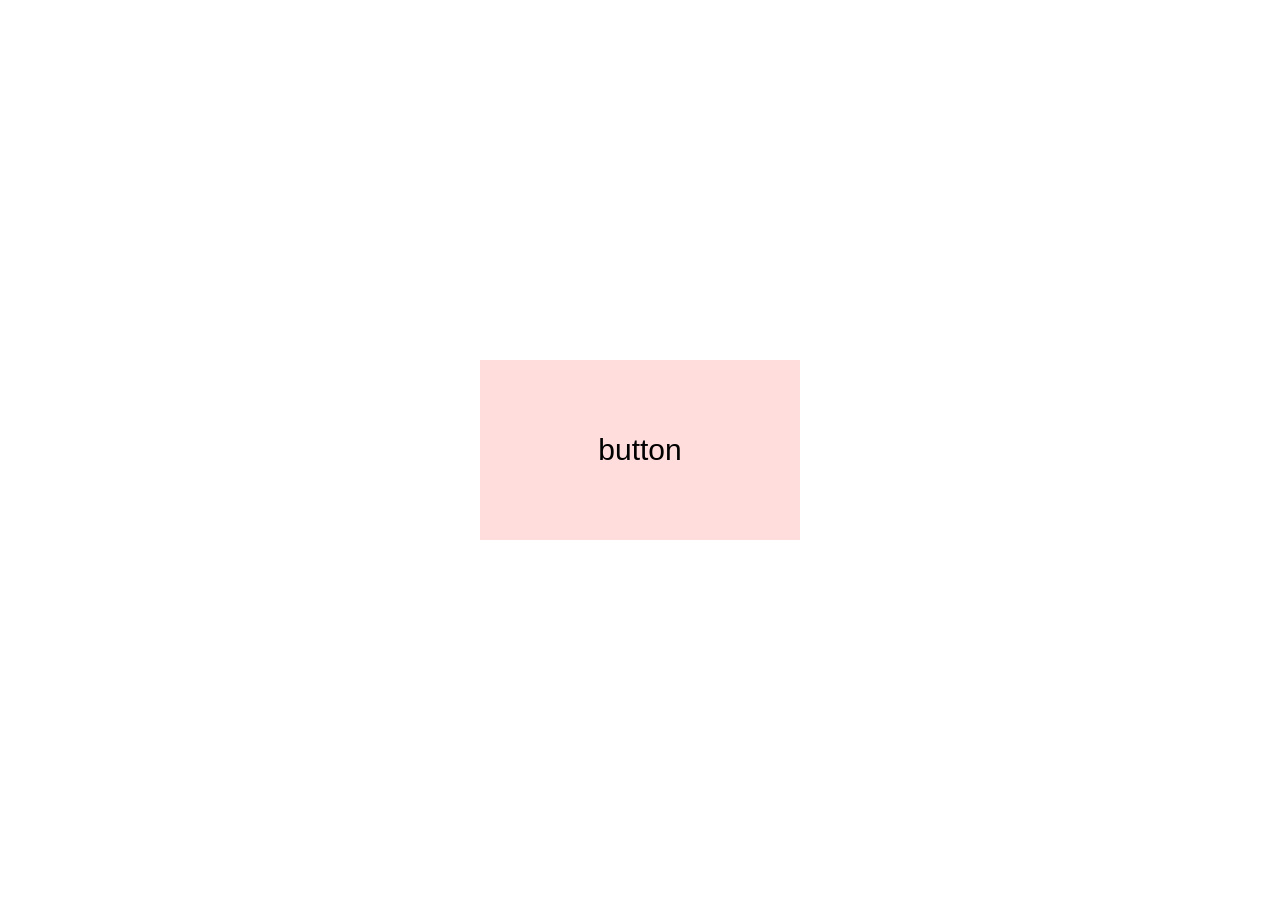
<file: js-jquery-ass/2_1/index.html>
<!DOCTYPE html>
<html>
<head>
  <meta charset="UTF-8">
  <title>クリックイベント</title>
  <link rel="stylesheet" type="text/css" href="base.css">
  <script src="https://ajax.googleapis.com/ajax/libs/jquery/3.2.1/jquery.min.js"></script>
  <script>
  $(function(){
    // ここに処理を記述
    const botton = document.getElementById("button");
    botton.addEventListener('click', () => {
      alert('ボタンをクリックしました');
    });
    
    });


  </script>
</head>
<body>
  <div id="wrapper">
    <div id="button">
      <p>button</p>
    </div><!-- button -->
  </div><!-- wrapper -->
</body>
</html>
</file>
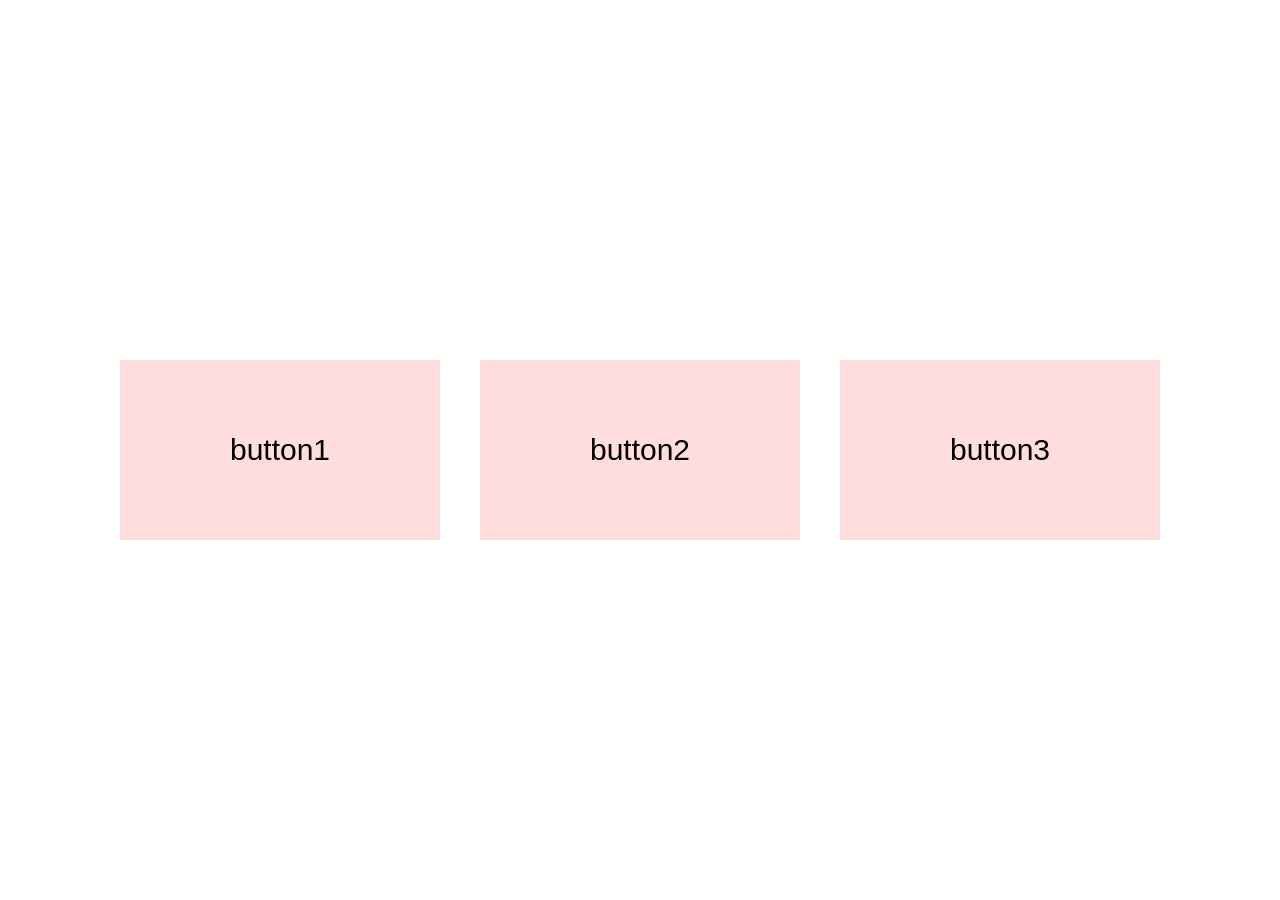
<file: js-jquery-ass/2_2/index.html>
<!DOCTYPE html>
<html>
<head>
  <meta charset="UTF-8">
  <title>クリックイベントと切り替え</title>
  <link rel="stylesheet" type="text/css" href="base.css">
  <script src="https://ajax.googleapis.com/ajax/libs/jquery/3.2.1/jquery.min.js"></script>  <script>
  $(function(){
    // ここに処理を記述
    document.getElementById('button1').addEventListener('click',function(){
      document.getElementById('button2').style.background='#fdd';
      document.getElementById('button3').style.background='#fdd';
      document.getElementById('button1').style.background='red';
}); 
    document.getElementById('button2').addEventListener('click',function(){
      document.getElementById('button1').style.background='#fdd';
      document.getElementById('button3').style.background='#fdd';
      document.getElementById('button2').style.background='red';
}); 
    document.getElementById('button3').addEventListener('click',function(){
      document.getElementById('button1').style.background='#fdd';
      document.getElementById('button2').style.background='#fdd';
      document.getElementById('button3').style.background='red';
}); }); 
  </script>
</head>
<body>
  <div id="wrapper">
    <div id="button1" class="button">
      <p>button1</p>
    </div><!-- button1 -->
    <div id="button2" class="button">
      <p>button2</p>
    </div><!-- button2 -->
    <div id="button3" class="button">
      <p>button3</p>
    </div><!-- button3 -->
  </div><!-- wrapper -->
</body>
</html>
</file>
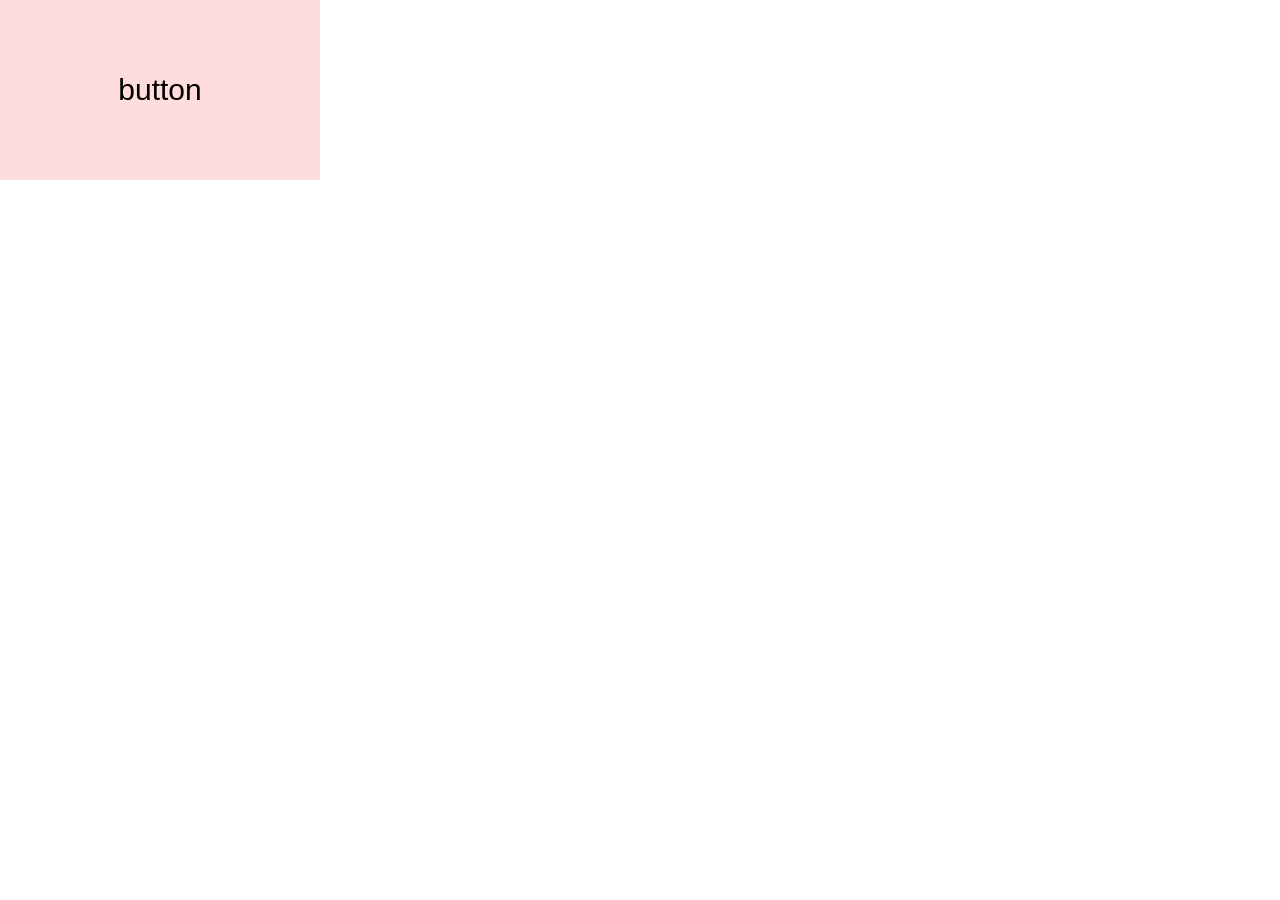
<file: js-jquery-ass/2_3/index.html>
<!DOCTYPE html>
<html>
<head>
  <meta charset="UTF-8">
  <title>アニメーション</title>
  <link rel="stylesheet" type="text/css" href="base.css">
  <script src="https://ajax.googleapis.com/ajax/libs/jquery/3.2.1/jquery.min.js"></script>  <script>
  $(function(){
    // ここに処理を記述
    document.getElementById('button').addEventListener('click', function(){
      this.classList.toggle('active');
    });
  });
  </script>
</head>
<body>
  <div id="button">
    <p>button</p>
  </div><!-- button -->
</body>
</html>
</file>
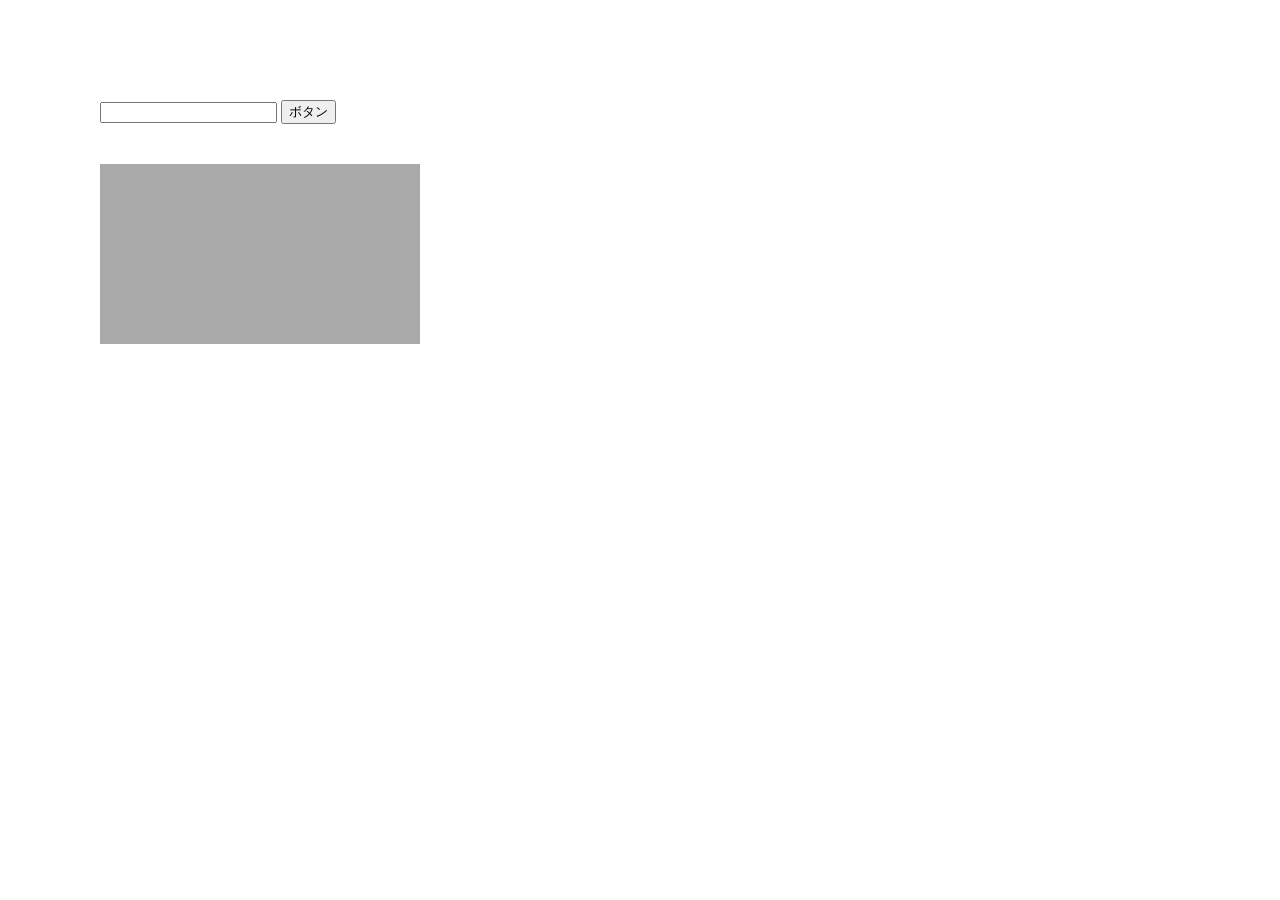
<file: js-jquery-ass/2_5/index.html>
<!DOCTYPE html>
<html>
<head>
  <meta charset="UTF-8">
  <title>if文</title>
  <link rel="stylesheet" type="text/css" href="base.css">
  <script src="https://ajax.googleapis.com/ajax/libs/jquery/3.2.1/jquery.min.js"></script>  <script>
  $(function(){
    // ここに処理を記述
    const button = document.getElementById('button');
    const box = document.getElementById('box');

    button.addEventListener('click', () => {
      const user_input = Number(document.getElementById('value').value);
      if (user_input === 1) {
        box.style.background = 'red';
      }
        else if (user_input === 2) {
          box.style.background = '#62ff00';
        }
          else if  (user_input === 3) {
            box.style.background = 'blue';
          }
    })

  });
  </script>
</head>
<body>
  <input type="text" id="value">
  <input type="button" id="button" value="ボタン">
  <div id="box">
  </div><!-- button -->
</body>
</html>
</file>
<file: js-jquery-ass/2_1/base.css>
@charset "UTF-8";
/* reset */
body, h1, h2, h3, h4, h5, h6, p, address,
ul, ol, li, dl, dt, dd, img, form, table, tr, th, td {
  margin: 0;
  padding: 0;
  border: none;
  font-style: normal;
  font-weight: normal;
  font-size: 100%;
  text-align: left;
  list-style-type: none;
  border-collapse: collapse;
}

textarea { font-size: 100%; vertical-align:middle;}
img { border-style: none; display: block; }
hr { display: none; }
em{font-style: normal}
input{line-height:auto;vertical-align:middle;}
strong.more{color:#c30}
a{text-decoration: none;}

html {

}

body {
  font-family:'ヒラギノ角ゴ Pro W3','Hiragino Kaku Gothic Pro','メイリオ',Meiryo,'ＭＳ Ｐゴシック',sans-serif;
}

* {
  -webkit-box-sizing: border-box;
  -moz-box-sizing: border-box;
  -o-box-sizing: border-box;
  -ms-box-sizing: border-box;
  box-sizing: border-box;
}

/* 上の部分は気にせずここから書く */
#wrapper {
  display: flex;
  justify-content: center;
  height: 100vh;
  align-items: center;
}

#button {
  margin: 0 20px;
  width: 320px;
  height: 180px;
  background-color: #fdd;
  cursor: pointer;
}

#button p {
  line-height: 180px;
  font-size: 30px;
  text-align: center;
}
</file>
<file: js-jquery-ass/2_2/base.css>
@charset "UTF-8";
/* reset */
body, h1, h2, h3, h4, h5, h6, p, address,
ul, ol, li, dl, dt, dd, img, form, table, tr, th, td {
  margin: 0;
  padding: 0;
  border: none;
  font-style: normal;
  font-weight: normal;
  font-size: 100%;
  text-align: left;
  list-style-type: none;
  border-collapse: collapse;
}

textarea { font-size: 100%; vertical-align:middle;}
img { border-style: none; display: block; }
hr { display: none; }
em{font-style: normal}
input{line-height:auto;vertical-align:middle;}
strong.more{color:#c30}
a{text-decoration: none;}

html {

}

body {
  font-family:'ヒラギノ角ゴ Pro W3','Hiragino Kaku Gothic Pro','メイリオ',Meiryo,'ＭＳ Ｐゴシック',sans-serif;
}

* {
  -webkit-box-sizing: border-box;
  -moz-box-sizing: border-box;
  -o-box-sizing: border-box;
  -ms-box-sizing: border-box;
  box-sizing: border-box;
}

/* 上の部分は気にせずここから書く */
#wrapper {
  display: flex;
  justify-content: center;
  height: 100vh;
  align-items: center;
}

.button {
  margin: 0 20px;
  width: 320px;
  height: 180px;
  background-color: #fdd;
  cursor: pointer;
}

.button p {
  line-height: 180px;
  font-size: 30px;
  text-align: center;
}
</file>
<file: js-jquery-ass/2_3/base.css>
@charset "UTF-8";
/* reset */
body, h1, h2, h3, h4, h5, h6, p, address,
ul, ol, li, dl, dt, dd, img, form, table, tr, th, td {
  margin: 0;
  padding: 0;
  border: none;
  font-style: normal;
  font-weight: normal;
  font-size: 100%;
  text-align: left;
  list-style-type: none;
  border-collapse: collapse;
}

textarea { font-size: 100%; vertical-align:middle;}
img { border-style: none; display: block; }
hr { display: none; }
em{font-style: normal}
input{line-height:auto;vertical-align:middle;}
strong.more{color:#c30}
a{text-decoration: none;}

html {

}

body {
  font-family:'ヒラギノ角ゴ Pro W3','Hiragino Kaku Gothic Pro','メイリオ',Meiryo,'ＭＳ Ｐゴシック',sans-serif;
}

* {
  -webkit-box-sizing: border-box;
  -moz-box-sizing: border-box;
  -o-box-sizing: border-box;
  -ms-box-sizing: border-box;
  box-sizing: border-box;
}

/* 上の部分は気にせずここから書く */

#button {
  width: 320px;
  height: 180px;
  background-color: #fdd;
  cursor: pointer;
  position: relative;
  top: 0;
  left: 0;
  transition: 2s;
}

#button.active {
  left: 450px;
  top: 200px;
}

#button p {
  line-height: 180px;
  font-size: 30px;
  text-align: center;
}
</file>
<file: js-jquery-ass/2_5/base.css>
@charset "UTF-8";
/* reset */
body, h1, h2, h3, h4, h5, h6, p, address,
ul, ol, li, dl, dt, dd, img, form, table, tr, th, td {
  margin: 0;
  padding: 0;
  border: none;
  font-style: normal;
  font-weight: normal;
  font-size: 100%;
  text-align: left;
  list-style-type: none;
  border-collapse: collapse;
}

textarea { font-size: 100%; vertical-align:middle;}
img { border-style: none; display: block; }
hr { display: none; }
em{font-style: normal}
input{line-height:auto;vertical-align:middle;}
strong.more{color:#c30}
a{text-decoration: none;}

html {

}

body {
  font-family:'ヒラギノ角ゴ Pro W3','Hiragino Kaku Gothic Pro','メイリオ',Meiryo,'ＭＳ Ｐゴシック',sans-serif;
  padding: 100px;
}

* {
  -webkit-box-sizing: border-box;
  -moz-box-sizing: border-box;
  -o-box-sizing: border-box;
  -ms-box-sizing: border-box;
  box-sizing: border-box;
}

/* 上の部分は気にせずここから書く */
#box {
  width: 320px;
  height: 180px;
  background-color: #aaa;
  margin-top: 40px;
}
</file>
